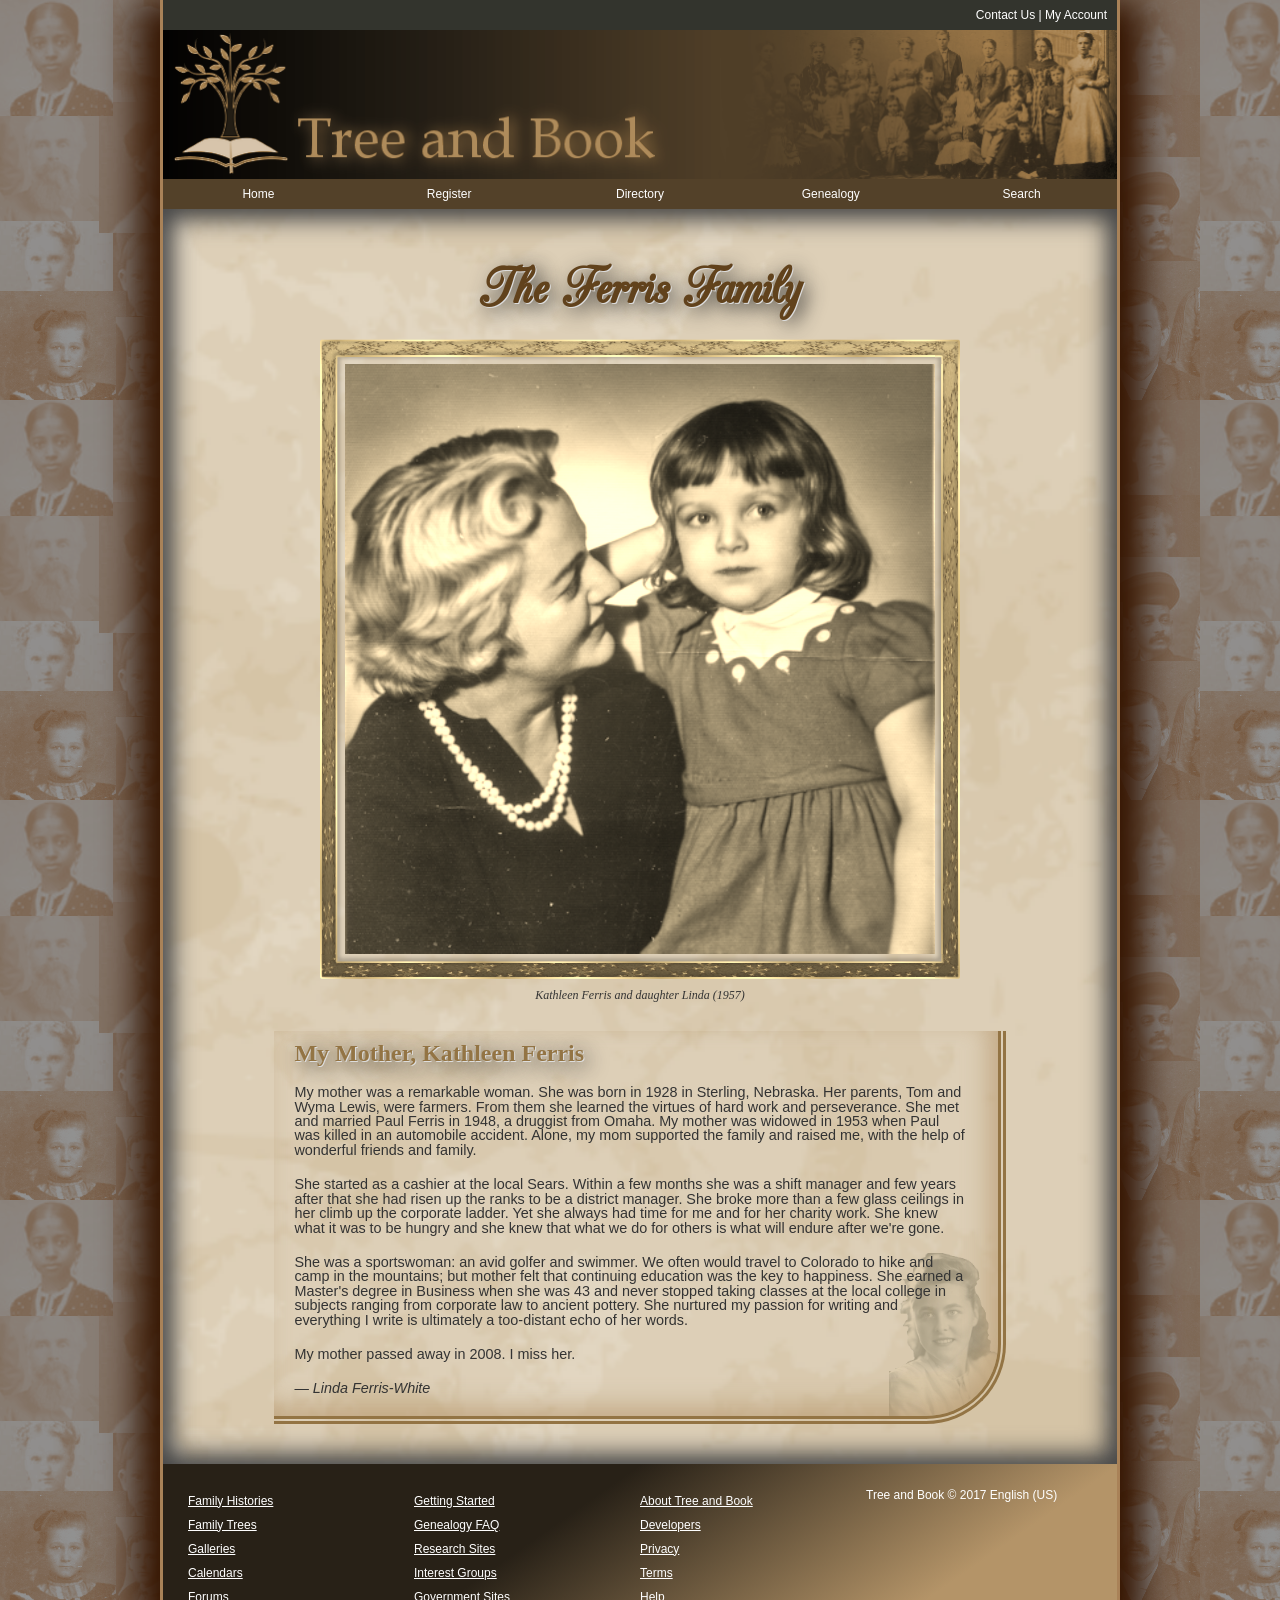
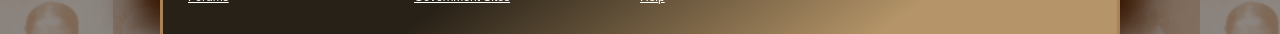
<file: index.html>
<!DOCTYPE html>
<html>
<head>
   <!--
    New Perspectives on HTML5 and CSS3, 7th Edition
    Tutorial 4
    Review Assignment
    
    Home Page of the Ferris Family Page at Tree and Book
    Author: Micheal Glover
    Date:   11/18/26

    Filename: index.html
   -->
   
   <meta charset="utf-8" />
   <title>Tree and Book: The Ferris Family</title>
   <link href="./CSS/tb_base.css" rel="stylesheet"/>
   <link href="./CSS/tb_styles3.css" rel="stylesheet"/>
   <link href="./CSS/tb_visual3.css" rel="stylesheet"/>
</head>

<body>
   <header>
      <nav id="topLinks"> <a href="#">Contact Us</a> | <a href="#">My Account</a> </nav>
      <img src="./PNG/tb_logo2.png" alt="Tree and Book" />
      <nav class="horizontal" id="mainLinks">
         <ul>
            <li><a href="#">Home</a></li>
            <li><a href="#">Register</a></li>
            <li><a href="#">Directory</a></li>
            <li><a href="#">Genealogy</a></li>
            <li><a href="#">Search</a></li>
         </ul>
      </nav>
   </header>
   <main>
      <header>
         <h1>The Ferris Family</h1>
      </header>
      <figure>
			<img src="./PNG/tb_ferris.png" alt="Ferris Family" usemap="#portrait_map"/>
			<figcaption>Kathleen Ferris and daughter Linda (1957)</figcaption>
	  </figure>
	  <map name="portrait_map">
			<area shape="rect" coords="10,50,192,223" 
			href="./HTML/tb_kathleen.html" alt="Kathleen Ferris"/>
	  
			<area shape="circle" coords="264,108,80"
			href="./HTML/tb_linda.html" alt="Linda Ferris-White"/>
	  </map>
      <article>
         <h1>My Mother, Kathleen Ferris</h1>
         <p>My mother was a remarkable woman. She was born in 1928 in Sterling, Nebraska. Her parents,
            Tom and Wyma Lewis, were farmers. From them she learned the virtues of hard work and
            perseverance. She met and married
            Paul Ferris in 1948, a druggist from Omaha. My mother was widowed in
            1953 when  Paul was killed in an automobile accident. Alone, my mom supported the family
            and raised me, with the help of wonderful friends and family.</p>
         <p>She started as a cashier at the local Sears. Within a few months she was 
            a shift manager and few years after that she had risen up the ranks to be a district manager.
            She broke more than a few glass ceilings in her climb up the corporate ladder. Yet she
            always had time for me and for her charity work. She knew what it was to be hungry and
            she knew that what we do for others is what will endure after we're gone.</p>
         <p>She was a sportswoman: an avid golfer and swimmer. We often would travel to
            Colorado to hike and camp in the mountains; but mother felt that continuing education was the
            key to happiness. She earned a Master's degree in Business when she was 43 and never 
            stopped taking classes at the local college in subjects ranging from
            corporate law to ancient pottery. She nurtured my passion for writing and everything 
            I write is ultimately a too-distant echo of her words.</p>
         <p>My mother passed away in 2008. I miss her.</p>
         <p><cite>&mdash; Linda Ferris-White</cite></p>
      </article>
   </main>
   <footer>
      <nav class="vertical">
         <ul>
            <li><a href="#">Family Histories</a></li>
            <li><a href="#">Family Trees</a></li>
            <li><a href="#">Galleries</a></li>
            <li><a href="#">Calendars</a></li>
            <li><a href="#">Forums</a></li>
         </ul>
      </nav>
      <nav class="vertical">
         <ul>
            <li><a href="#">Getting Started</a></li>
            <li><a href="#">Genealogy FAQ</a></li>
            <li><a href="#">Research Sites</a></li>
            <li><a href="#">Interest Groups</a></li>
            <li><a href="#">Government Sites</a></li>
         </ul>
      </nav>
      <nav class="vertical">
         <ul>
            <li><a href="#">About Tree and Book</a></li>
            <li><a href="#">Developers</a></li>
            <li><a href="#">Privacy</a></li>
            <li><a href="#">Terms</a></li>
            <li><a href="#">Help</a></li>
         </ul>
      </nav>
      <section>Tree and Book &copy; 2017 English (US)</section>
   </footer>
</body>
</html>
</file>
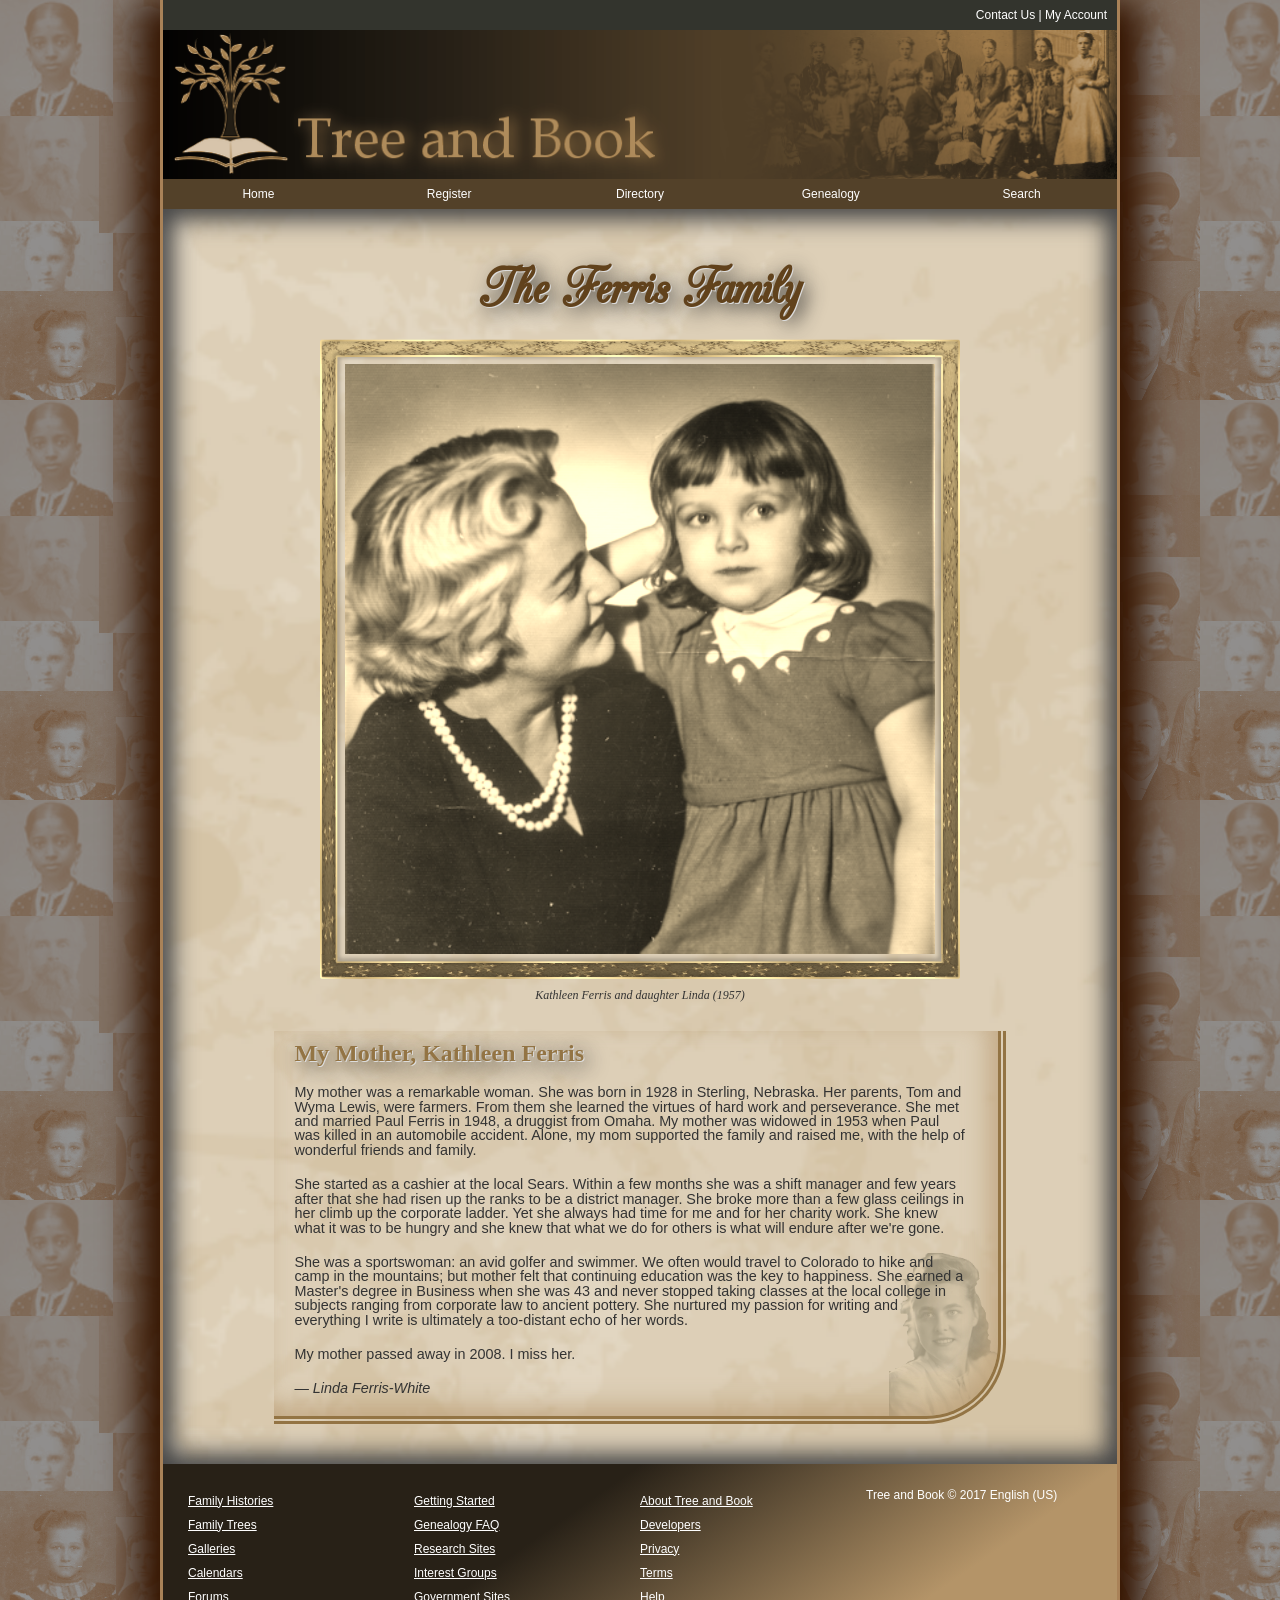
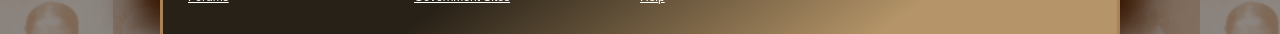
<file: tb_ferris.html>
<!DOCTYPE html>
<html>
<head>
   <!--
    New Perspectives on HTML5 and CSS3, 7th Edition
    Tutorial 4
    Review Assignment
    
    Home Page of the Ferris Family Page at Tree and Book
    Author: Micheal Glover
    Date:   11/18/26

    Filename: tb_ferris.html
   -->
   
   <meta charset="utf-8" />
   <title>Tree and Book: The Ferris Family</title>
   <link href="./CSS/tb_base.css" rel="stylesheet"/>
   <link href="./CSS/tb_styles3.css" rel="stylesheet"/>
   <link href="./CSS/tb_visual3.css" rel="stylesheet"/>
</head>

<body>
   <header>
      <nav id="topLinks"> <a href="#">Contact Us</a> | <a href="#">My Account</a> </nav>
      <img src="./PNG/tb_logo2.png" alt="Tree and Book" />
      <nav class="horizontal" id="mainLinks">
         <ul>
            <li><a href="#">Home</a></li>
            <li><a href="#">Register</a></li>
            <li><a href="#">Directory</a></li>
            <li><a href="#">Genealogy</a></li>
            <li><a href="#">Search</a></li>
         </ul>
      </nav>
   </header>
   <main>
      <header>
         <h1>The Ferris Family</h1>
      </header>
      <figure>
			<img src="./PNG/tb_ferris.png" alt="Ferris Family" usemap="#portrait_map"/>
			<figcaption>Kathleen Ferris and daughter Linda (1957)</figcaption>
	  </figure>
	  <map name="portrait_map">
			<area shape="rect" coords="10,50,192,223" 
			href="./HTML/tb_kathleen.html" alt="Kathleen Ferris"/>
	  
			<area shape="circle" coords="264,108,80"
			href="./HTML/tb_linda.html" alt="Linda Ferris-White"/>
	  </map>
      <article>
         <h1>My Mother, Kathleen Ferris</h1>
         <p>My mother was a remarkable woman. She was born in 1928 in Sterling, Nebraska. Her parents,
            Tom and Wyma Lewis, were farmers. From them she learned the virtues of hard work and
            perseverance. She met and married
            Paul Ferris in 1948, a druggist from Omaha. My mother was widowed in
            1953 when  Paul was killed in an automobile accident. Alone, my mom supported the family
            and raised me, with the help of wonderful friends and family.</p>
         <p>She started as a cashier at the local Sears. Within a few months she was 
            a shift manager and few years after that she had risen up the ranks to be a district manager.
            She broke more than a few glass ceilings in her climb up the corporate ladder. Yet she
            always had time for me and for her charity work. She knew what it was to be hungry and
            she knew that what we do for others is what will endure after we're gone.</p>
         <p>She was a sportswoman: an avid golfer and swimmer. We often would travel to
            Colorado to hike and camp in the mountains; but mother felt that continuing education was the
            key to happiness. She earned a Master's degree in Business when she was 43 and never 
            stopped taking classes at the local college in subjects ranging from
            corporate law to ancient pottery. She nurtured my passion for writing and everything 
            I write is ultimately a too-distant echo of her words.</p>
         <p>My mother passed away in 2008. I miss her.</p>
         <p><cite>&mdash; Linda Ferris-White</cite></p>
      </article>
   </main>
   <footer>
      <nav class="vertical">
         <ul>
            <li><a href="#">Family Histories</a></li>
            <li><a href="#">Family Trees</a></li>
            <li><a href="#">Galleries</a></li>
            <li><a href="#">Calendars</a></li>
            <li><a href="#">Forums</a></li>
         </ul>
      </nav>
      <nav class="vertical">
         <ul>
            <li><a href="#">Getting Started</a></li>
            <li><a href="#">Genealogy FAQ</a></li>
            <li><a href="#">Research Sites</a></li>
            <li><a href="#">Interest Groups</a></li>
            <li><a href="#">Government Sites</a></li>
         </ul>
      </nav>
      <nav class="vertical">
         <ul>
            <li><a href="#">About Tree and Book</a></li>
            <li><a href="#">Developers</a></li>
            <li><a href="#">Privacy</a></li>
            <li><a href="#">Terms</a></li>
            <li><a href="#">Help</a></li>
         </ul>
      </nav>
      <section>Tree and Book &copy; 2017 English (US)</section>
   </footer>
</body>
</html>
</file>
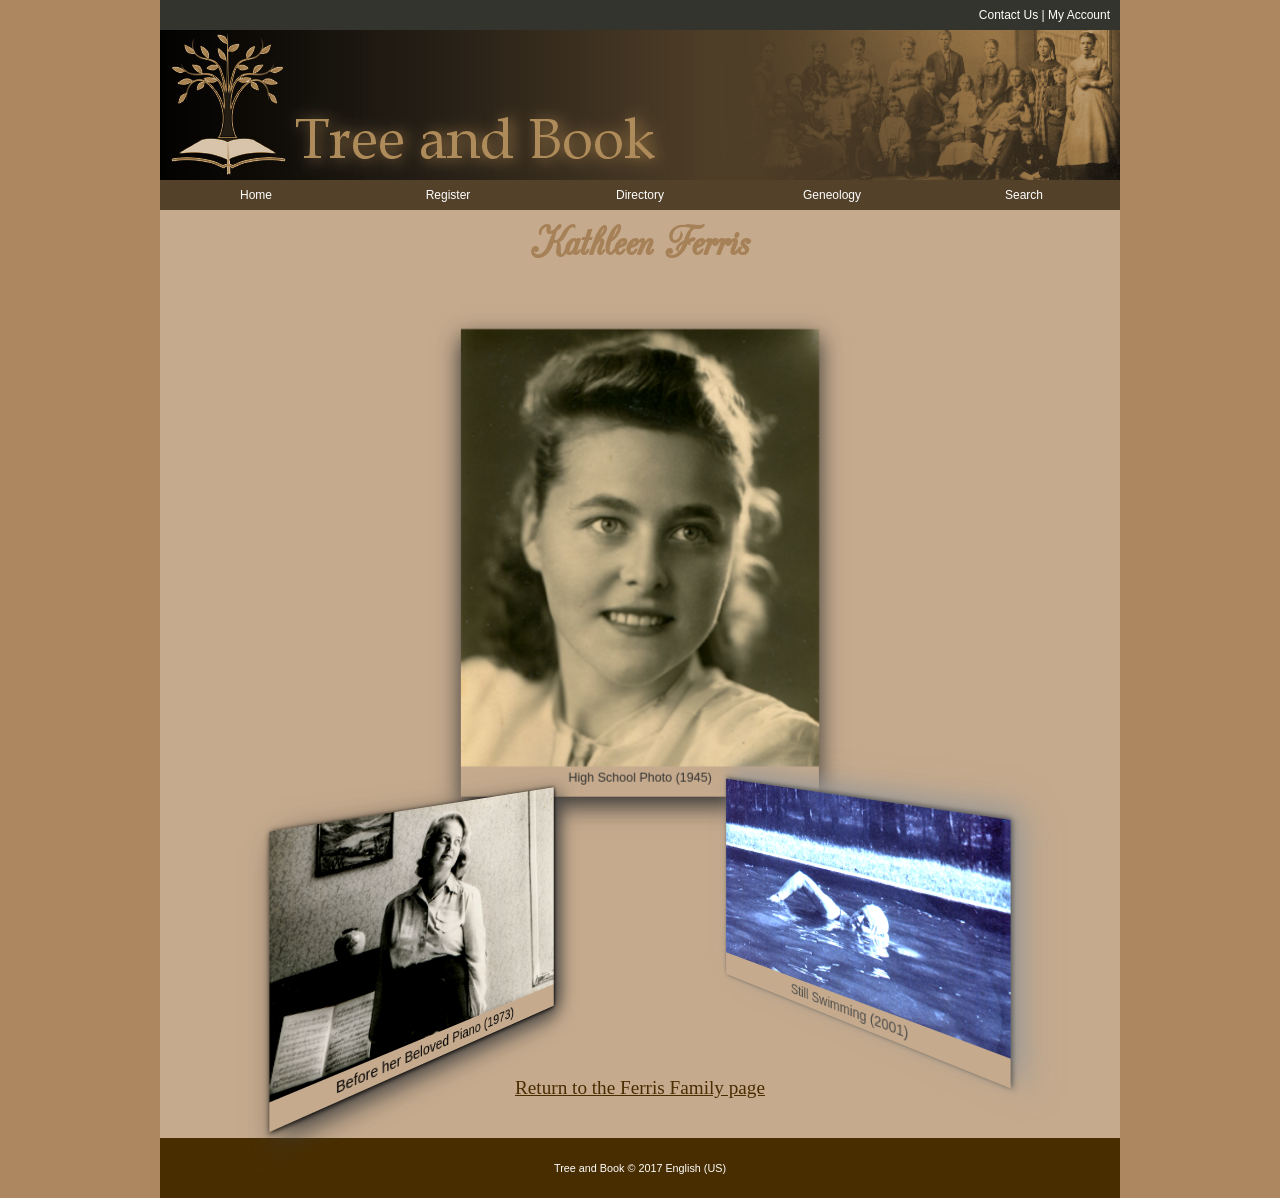
<file: HTML/tb_kathleen.html>
<!DOCTYPE html>
<html>
<head>
   <!--
    New Perspectives on HTML5 and CSS3, 7th Edition
    Tutorial 4
    Review Assignment
    
    Photo Page of Kathleen Ferris
    Author: Micheal Glover
    Date:   11/17/26

    Filename: tb_kathleen.html
   -->
   <meta charset="utf-8" />
   <link href="../CSS/tb_base.css" rel="stylesheet" />
   <link href="../CSS/tb_visual4.css" rel="stylesheet" />
   <link href="../CSS/tb_styles4.css" rel="stylesheet" />
   <title>Tree and Book: Kathleen Ferris</title>
</head>

<body>
   <header>
      <nav id="topLinks"> <a href="#">Contact Us</a> | <a href="#">My Account</a> </nav>
      <img src="../PNG/tb_logo2.png" alt="Tree and Book" />
      <nav class="horizontal" id="mainLinks">
         <ul>
            <li><a href="#">Home</a></li>
            <li><a href="#">Register</a></li>
            <li><a href="#">Directory</a></li>
            <li><a href="#">Geneology</a></li>
            <li><a href="#">Search</a></li>
         </ul>
      </nav>
   </header>
   <article>
      <h1>Kathleen Ferris</h1>
      <figure id="figure1"> <img src="../PNG/tb_kate1.png" alt="" />
         <figcaption>High School Photo (1945)</figcaption>
      </figure>
      <figure id="figure2"> <img src="../PNG/tb_kate2.png" alt="" id="genta2" />
         <figcaption>Before her Beloved Piano (1973)</figcaption>
      </figure>
      <figure id="figure3"> <img src="../PNG/tb_kate3.png" alt="" id="genta3" />
         <figcaption>Still Swimming (2001)</figcaption>
      </figure>
      <p><a href="../index.html">Return to the Ferris Family page</a></p>
   </article>
   <footer>
      Tree and Book &copy; 2017 English (US)
   </footer>
</body>
</html>
</file>
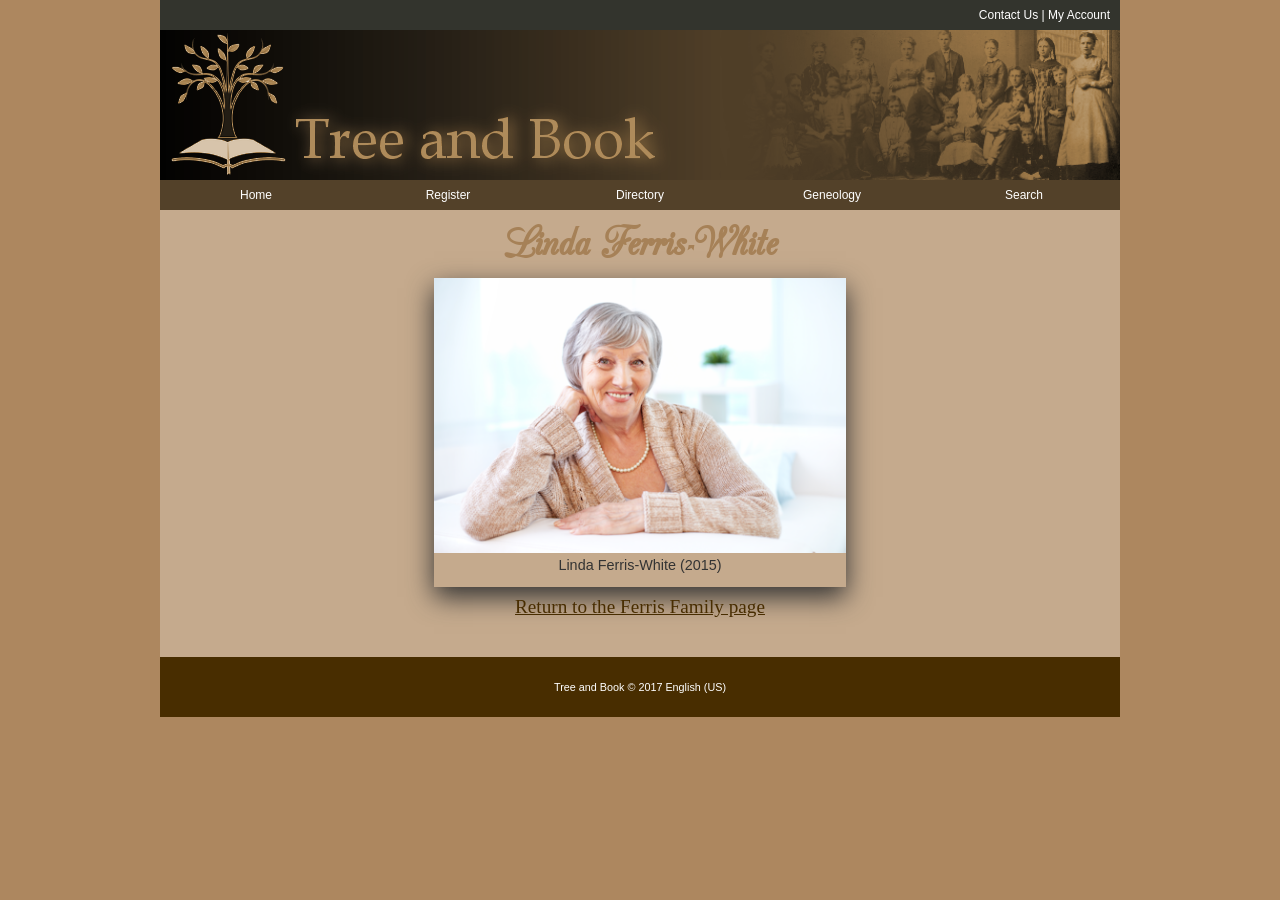
<file: HTML/tb_linda.html>
<!DOCTYPE html>
<html>
<head>
   <!--
    New Perspectives on HTML5 and CSS3, 7th Edition
    Tutorial 4
    Review Assignment
    
    Photo Page of Linda Ferris-White

    Filename: tb_linda.html
   -->
   <meta charset="utf-8" />
   <title>Tree and Book: Linda Ferris-White</title>
   <link href="../CSS/tb_base.css" rel="stylesheet" />
   <link href="../CSS/tb_styles4.css" rel="stylesheet" />
</head>

<body>
   <header>
      <nav id="topLinks"> <a href="#">Contact Us</a> | <a href="#">My Account</a> </nav>
      <img src="../PNG/tb_logo2.png" alt="Tree and Book" />
      <nav class="horizontal" id="mainLinks">
         <ul>
            <li><a href="#">Home</a></li>
            <li><a href="#">Register</a></li>
            <li><a href="#">Directory</a></li>
            <li><a href="#">Geneology</a></li>
            <li><a href="#">Search</a></li>
         </ul>
      </nav>
   </header>
   <article>
      <h1>Linda Ferris-White</h1>
      <figure id="figure1"> <img src="../PNG/tb_linda1.png" alt="" />
         <figcaption>Linda Ferris-White (2015)</figcaption>
      </figure>
      <p><a href="../index.html">Return to the Ferris Family page</a></p>
   </article>
   <footer>
      Tree and Book &copy; 2017 English (US)
   </footer>
</body>
</html>
</file>
<file: CSS/tb_base.css>
@charset "utf-8";

/*
   New Perspectives on HTML5 and CSS3, 7th Edition
   Tutorial 4
   Review Assignment
   
   Base Style Sheet for Tree and Book

   
   Filename: tb_base.css

*/

article, aside, figcaption, figure,
footer, header, main, nav, section { 
   display: block;
}

address, article, aside, blockquote, body, cite, 
div, dl, dt, dd, em, figcaption, figure, footer, 
h1, h2, h3, h4, h5, h6, header, html, img, 
li, main, nav, ol, p, section, span, ul {
   margin: 0;
   padding: 0;
   border: 0;
   font-size: 100%;
   vertical-align: baseline;
   background: transparent;
   -webkit-box-sizing: border-box;
   -moz-box-sizing: border-box;
   box-sizing: border-box;  
}

nav ul {
   list-style: none;
   list-style-image: none;
}

nav a {
   text-decoration: none;
}

body {
   line-height: 1;
}
</file>
<file: CSS/tb_styles3.css>
@charset "utf-8";

@font-face {
	font-family: Champagne;
	src: url(../FONT/cac_champagne.woff) format('woff'),
	     url(../FONT/cac_champagne.ttf) format('ttf');
}

/*
   New Perspectives on HTML5 and CSS3, 7th Edition
   Tutorial 4
   Review Assignment
   
   Layout and Typographical Style Sheet for Tree and Book Family Home Page
   
   Filename: tb_designs.css

*/

/* HTML Styles */

html {  
   color: rgb(51, 51, 51);
   font-size: 12px;
}


/* Page Body Styles */

body {
   background-color: rgb(211, 211, 211);
   font-family: Verdana, Geneva, Arial, sans-serif; 	
   margin-left: auto;
   margin-right: auto;
   width: 960px;
}


/* Body Header Styles */

body > header > img {
	display: block;
	width: 100%;
}

body > header > nav#topLinks {
	background-color: rgb(51, 52, 45);
	color: white;
	line-height: 1.7em;
	text-align: right;
	padding: 5px 10px 5px 0px;
}

nav#topLinks a:link, nav#topLinks a:visited {
	color: white;
}

nav#topLinks a:hover, nav#topLinks a:active {
	color: rgb(248, 237, 212);
}

nav#mainLinks ul li {
	background-color: rgb(83, 65, 41);	
	display: block;
	float: left;
	text-align: center;
	width: 20%;	
}

nav#mainLinks ul li a {
	color: white;	
	display: block;
	height: 2.5em;	
	text-align: center;
	line-height: 2.5em;	
}

nav#mainLinks a:link, nav#mainLinks a:visited {
	color: white;
}

nav#mainLinks a:hover, nav#mainLinks a:active {
	background-color: rgb(51, 51, 45);
}


/* Main Styles */
main {
   background-color: white;	
   clear: both;			   
   padding: 30px 20px 10px 20px;
  
}

main header {
	margin: 20px auto;	
	width: 70%;
}

main header h1 {
	color: rgb(97, 66, 28);	
	font-family: Champagne, cursive;
	font-size: 5em;
	text-align: center;
}



/* Article Styles */

article { 	
	margin: 10px auto 30px;
	width: 80%;	
}

article h1 {
	color: rgb(147, 116, 68);
	font-family: Baskerville, "Palatino Linotype", Palatino, 
	             "Century Schoolbook", "Times New Roman", serif;
	font-size: 2em;
	margin: 20px;
	padding-top: 10px;
}
	
article p {
	font-size: 1.2em;
	margin: 20px 30px 20px 20px;
}

/* Footer Styles */

footer {
	background-color: rgb(63, 45, 21);	
	color: white;	
	display: block;
	padding: 25px;
}

body > footer > nav.vertical, body > footer > section {
	float: left;
	width: 25%;	
}

body > footer > nav.vertical > ul {
	line-height: 2em;
}

footer nav a {
	text-decoration: underline;
}

footer a:visited, footer a:link {
	color: white;
}

footer a:hover, footer a:active {
	color: white;
}

footer::after {
   clear: both;   
   content: "";
   display: table;
}
</file>
<file: CSS/tb_visual3.css>
@charset "utf-8";

/*
   New Perspectives on HTML5 and CSS3, 7th Edition
   Tutorial 4
   Review Assignment
   
   Design Style Sheet for Tree and Book Family Home Page
   Author: Micheal Glover
   Date:   11/18/26
   
   Filename: tb_visual3.css

*/

/* HTML Styles */
html{
	background-image:url(../PNG/tb_back5.png);
	
}


/* Page Body Styles */
body{
	border-left:3px solid rgb(169,130,88);
	border-right:3px solid rgb(169,130,88);
	box-shadow: rgb(53,21,0) -25px 0px 35px,
				rgb(53,21,0) 25px 0px 35px;
	
}


/* Main Styles */
main{
	background-image: url(../PNG/tb_back7.png);
	background-size:cover;
	box-shadow: inset rgb(71,71,71) 10px 10px 25px,
				inset rgb(71,71,71) -10px -10px 25px;
	
}
h1{
	text-shadow: rgb(221,221,221) 1px 1px 0px,
				 rgba(41,41,41,0.9) 5px 5px 20px;
	
}


/* Figure Box Styles */

figure{
	width: 70%;
	margin-bottom:	10px;
	margin-top:		10px;
	margin-left:	auto;
	margin-right:	auto;
	
	
}

figure img{
	border-width:25px;
	border-style:solid;
	border-image:url(../PNG/tb_frame.png) 60 stretch;
	display:block;
	width:100%;
	-webkit-filter:sepia(0.8);
	filter: sepia(0.8);
	
	
}
figure figcaption{
	font-family:'Palatino Linotype', Palatino, 'Times New Roman', serif;
	font-style: italic;
	padding-bottom:10px;
	padding-top:10px;
	padding-left:0px;
	padding-right:0px;
	text-align: center;
}

/* Article Styles */

article{
	background: url(../PNG/tb_back6.png) bottom right /15% no-repeat content-box;
	border-right:rgb(147,116,68) double 8px;
	border-bottom:rgb(147,116,68) double 8px;
	border-radius: 0px 0px 80px 0px;
	box-shadow: inset rgba(184,154,112,0.7) -10px -10px 25px;
	
	
}

/* Footer Styles */
footer{
	background: linear-gradient(325deg, rgb(180,148,104) 20%, rgb(40,33,23) 60%);
	
}
</file>
<file: CSS/tb_visual4.css>
@charset "utf-8";

/*
   New Perspectives on HTML5 and CSS3, 7th Edition
   Tutorial 4
   Review Assignment
   
   Individuals Design Style Sheet at Tree and Book
   Author: Micheal Glover
   Date:   11/18/26
   
   Filename: tb_visual4.css

*/


/* Transformation Styles */
article{
	perspective:800px;
	
}
figure#figure1{
	transform: translateZ(-120px);
	
}
figure#figure2{
	transform: 	translateY(-20px)
				rotateY(50deg);
	
}
figure#figure3{
	transform:	translateY(-30px)
				rotateY(-50deg);
	
}


/* Filter Styles */
figure#figure1{
	-webkit-filter:saturate(1.3);
	filter:saturate(1.3);
	
}
figure#figure2{
	-webkit-filter: brightness(0.8),
					contrast(1.5);
	filter:	brightness(0.8)
			contrast(1.5);
	
	
}
figure#figure3{
	filter:hue-rotate(170deg)
			saturate(3)
			brightness(1.5);
	
	
}
</file>
<file: CSS/tb_styles4.css>
@charset "utf-8";

@font-face {
   font-family: Champagne;
   src: url(../FONT/cac_champagne.woff) format('woff'),  url(../FONT/cac_champagne.ttf) format('ttf');
}

/*
   New Perspectives on HTML5 and CSS3, 7th Edition
   Tutorial 4
   Review Assignment
   
   Individuals Layout and Typographical Style Sheet at Tree and Book
   
   Filename: tb_styles4.css

*/

html {
   background-color: rgb(173, 135, 95);
   color: rgb(51, 51, 51);
   font-size: 12px;
}

/* Page Body Styles */

body {
   background-color: rgb(197, 170, 141);
   font-family: Verdana, Geneva, Arial, sans-serif;
   margin-left: auto;
   margin-right: auto;
   width: 960px;
}

/* Body Header Styles */

body > header > img {
   display: block;
   width: 100%;
}

body > header > nav#topLinks {
   background-color: rgb(51, 52, 45);
   color: white;
   line-height: 1.7em;
   text-align: right;
   padding: 5px 10px 5px 0px;
}

nav#topLinks a:link, nav#topLinks a:visited {
   color: white;
}

nav#topLinks a:hover, nav#topLinks a:active {
   color: rgb(248, 237, 212);
}

nav#mainLinks ul li {
   background-color: rgb(83, 65, 41);
   display: block;
   float: left;
   text-align: center;
   width: 20%;
}

nav#mainLinks ul li a {
   color: white;
   display: block;
   height: 2.5em;
   text-align: center;
   line-height: 2.5em;
}

nav#mainLinks a:link, nav#mainLinks a:visited {
   color: white;
}

nav#mainLinks a:hover, nav#mainLinks a:active {
   background-color: rgb(51, 51, 45);
}

/* Article  Styles */

article {
   clear: left;
   width: 90%;
   margin: 10px auto;
   padding: 10px 20px;
}

article h1 {
   font-family: Champagne, cursive;
   font-size: 4em;
   color: rgb(166, 129, 87);
   text-align: center;
}

article p {
   clear: both;
   font-family: Baskerville, "Palatino Linotype", Palatino,  "Century Schoolbook", "Times New Roman", serif;
   font-size: 1.6em;
   margin-bottom: 20px;
   text-align: center;
}

article a {
   color: rgb(72, 45, 0);
}

article:after {
   content: "";
   display: table;
   clear: both;
}

/* Footer Styles */
footer {
   background-color: rgb(72, 45, 0);
   color: white;
   font-size: 0.9em;
   text-align: center;
   padding: 25px;
}

/* Figure Box Styles */

figure img {
   display: block;
   width: 100%;
}

figure figcaption {
   font-size: 1.2em;
   margin: 5px 0px;
   text-align: center;
}

figure#figure1 {
   margin: 10px auto;
   padding-bottom: 10px;
   width: 50%;
}

figure#figure2, figure#figure3 {
   display: block;
   float: left;
   margin-left: 5%;
   margin-right: 5%;
   width: 40%;
}

figure#figure1 {
   box-shadow: rgb(51, 51, 51) 0px 10px 25px;
}

figure#figure2 {
   box-shadow: rgb(51, 51, 51) 1px 1px 5px, rgb(101, 101, 101) 10px 10px 25px;
}

figure#figure3 {
   box-shadow: rgb(51, 51, 51) 1px -1px 5px, rgb(101, 101, 101) 10px -10px 25px;
}
</file>
